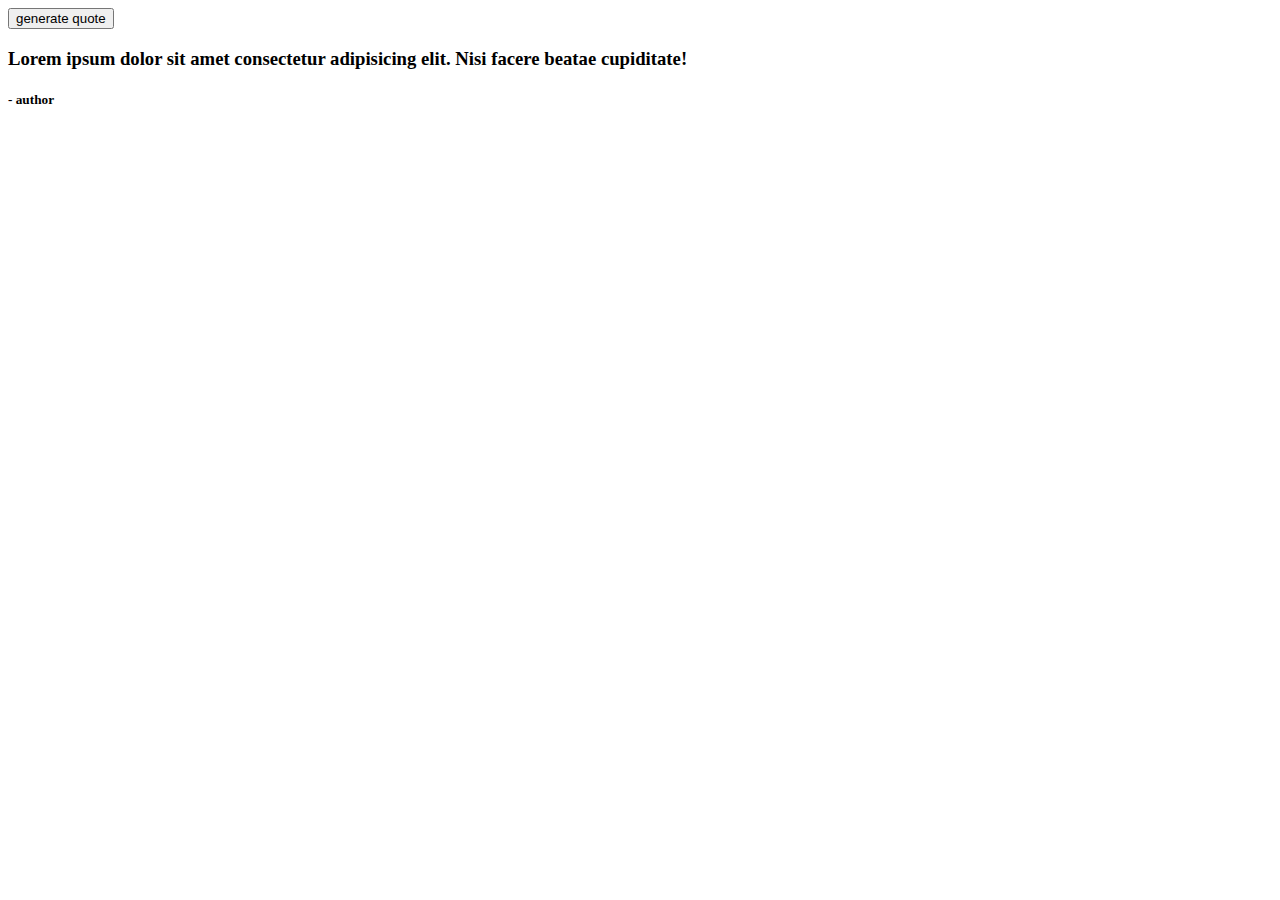
<file: displayAutoQuote/index.html>
<!DOCTYPE html>
<html lang="en">
    <head>
        <!-- Required meta tags -->
        <meta charset="utf-8" />
        <meta name="viewport" content="width=device-width, initial-scale=1" />

        <!-- Bootstrap CSS -->
        <link
            href="https://cdn.jsdelivr.net/npm/bootstrap@5.0.2/dist/css/bootstrap.min.css"
            rel="stylesheet"
            integrity="sha384-EVSTQN3/azprG1Anm3QDgpJLIm9Nao0Yz1ztcQTwFspd3yD65VohhpuuCOmLASjC"
            crossorigin="anonymous"
        />

        <title>RandomQuoteGenarator</title>
        <link
            rel="stylesheet"
            href="https://cdnjs.cloudflare.com/ajax/libs/font-awesome/6.1.1/css/all.min.css"
            integrity="sha512-KfkfwYDsLkIlwQp6LFnl8zNdLGxu9YAA1QvwINks4PhcElQSvqcyVLLD9aMhXd13uQjoXtEKNosOWaZqXgel0g=="
            crossorigin="anonymous"
            referrerpolicy="no-referrer"
        />
    </head>
    <body>
        <div class="container">
            <div class="row max-height align-items-center">
                <div class="col-11 mx-auto col-md-6 quote-container p-5">
                    <button
                        class="btn-outline-primary text-capitalize my-4 d-bolock max-auto"
                        id="generate-btn"
                    >
                        generate quote
                    </button>
                    <h3 class="text-muted">
                        <span class="quote-icon mr-3"
                            ><i class="fas fa-quote-left fa-3x"></i>
                        </span>
                        <span id="quote">
                            Lorem ipsum dolor sit amet consectetur adipisicing
                            elit. Nisi facere beatae cupiditate!
                        </span>
                    </h3>
                    <h5 class="text-right text-capitalize author">
                        -<span class="quote-author ml-3" id="auth">
                            author
                        </span>
                    </h5>
                </div>
            </div>
        </div>

        <script
            src="https://cdn.jsdelivr.net/npm/bootstrap@5.0.2/dist/js/bootstrap.bundle.min.js"
            integrity="sha384-MrcW6ZMFYlzcLA8Nl+NtUVF0sA7MsXsP1UyJoMp4YLEuNSfAP+JcXn/tWtIaxVXM"
            crossorigin="anonymous"
        ></script>

        <script src="min.js"></script>
    </body>
</html>
</file>
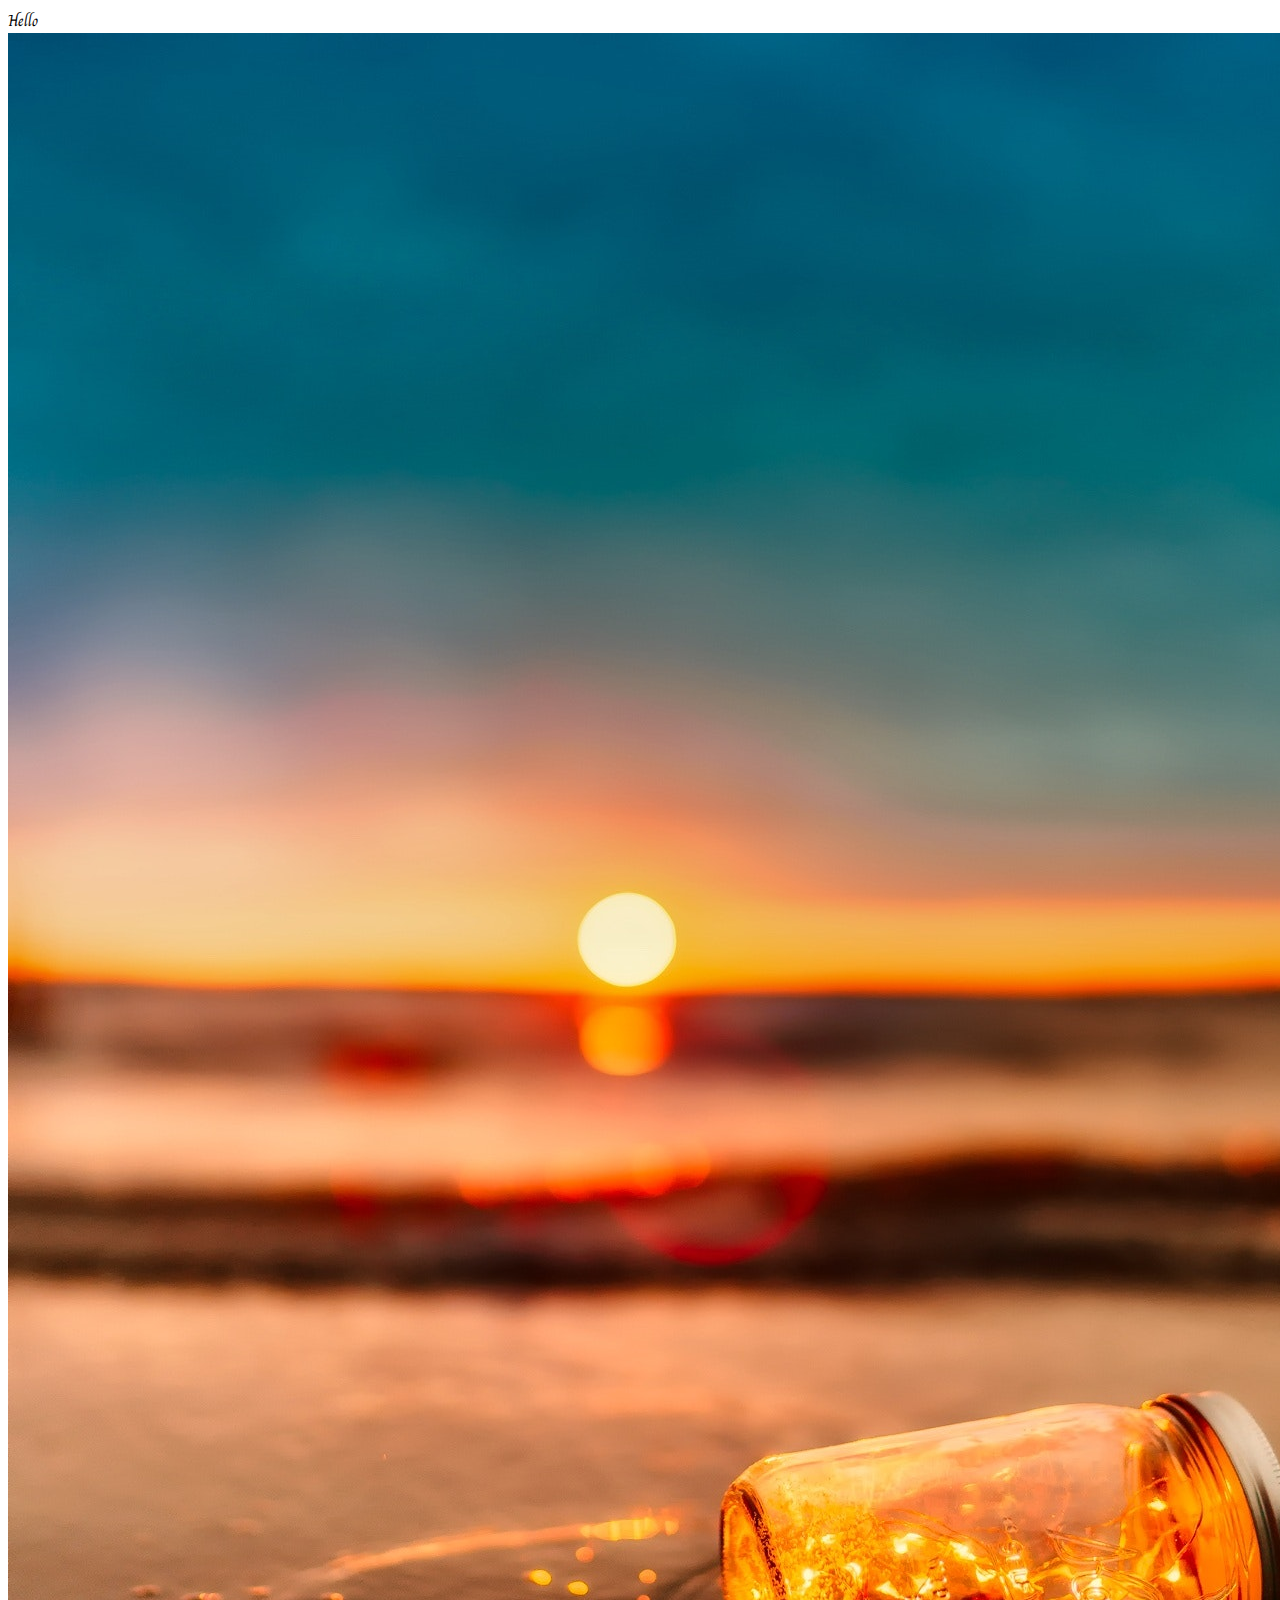
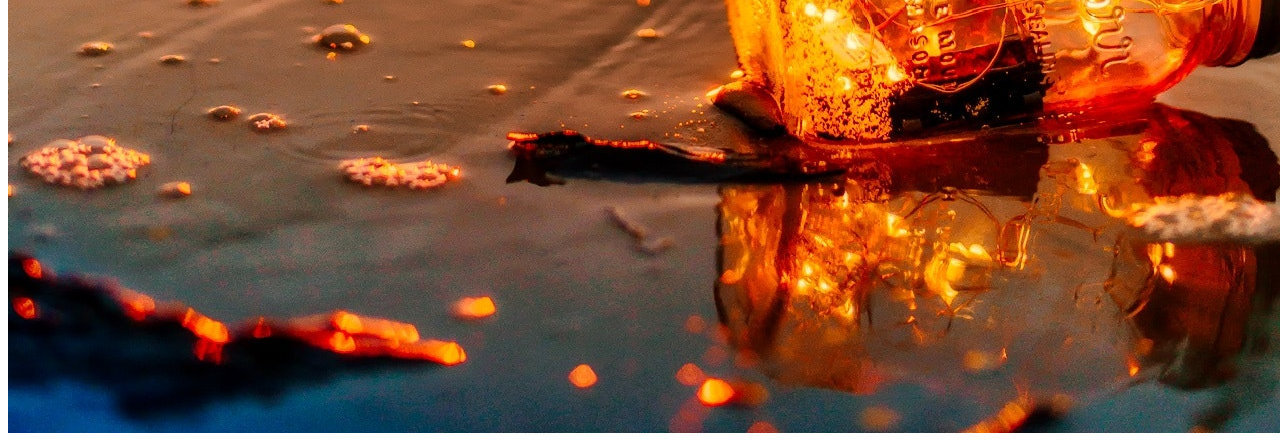
<file: domProject/index.html>
<!DOCTYPE html>
<html lang="en">
    <head>
        <!-- Required meta tags -->
        <meta charset="utf-8" />
        <meta name="viewport" content="width=device-width, initial-scale=1" />

        <!-- Bootstrap CSS -->
        <link
            href="https://cdn.jsdelivr.net/npm/bootstrap@5.0.2/dist/css/bootstrap.min.css"
            rel="stylesheet"
            integrity="sha384-EVSTQN3/azprG1Anm3QDgpJLIm9Nao0Yz1ztcQTwFspd3yD65VohhpuuCOmLASjC"
            crossorigin="anonymous"
        />

        <!-- google fronts -->
        <link rel="preconnect" href="https://fonts.googleapis.com" />
        <link rel="preconnect" href="https://fonts.gstatic.com" crossorigin />
        <link
            href="https://fonts.googleapis.com/css2?family=Charm&family=League+Gothic&family=Open+Sans&family=Roboto&display=swap"
            rel="stylesheet"
        />

        <!-- main css -->

        <link rel="stylesheet" href="css/main.css" />

        <!-- fontaswome -->

        <link
            rel="stylesheet"
            href="https://cdnjs.cloudflare.com/ajax/libs/font-awesome/6.1.1/css/all.min.css"
            integrity="sha512-KfkfwYDsLkIlwQp6LFnl8zNdLGxu9YAA1QvwINks4PhcElQSvqcyVLLD9aMhXd13uQjoXtEKNosOWaZqXgel0g=="
            crossorigin="anonymous"
            referrerpolicy="no-referrer"
        />

        <title>dom project</title>
    </head>
    <body>
        <div class="container">
            <div class="row">
                <div class="col-4">Hello</div>
                <div class="col-4"><i class="fab fa-facebook"></i></div>
                <div class="col-4">
                    <img class="img-fluid" src="./img/beach.jpg" alt=""
                    class="img-fluid"
                </div>
            </div>
        </div>

        <!-- jquery -->

        <script src="js/jquery-3.6.0.min.js"></script>
        <!-- bootstrap js -->
        <script
            src="https://cdn.jsdelivr.net/npm/bootstrap@5.0.2/dist/js/bootstrap.bundle.min.js"
            integrity="sha384-MrcW6ZMFYlzcLA8Nl+NtUVF0sA7MsXsP1UyJoMp4YLEuNSfAP+JcXn/tWtIaxVXM"
            crossorigin="anonymous"
        ></script>

        <!-- google fronts -->
        <link rel="preconnect" href="https://fonts.googleapis.com" />
        <link rel="preconnect" href="https://fonts.gstatic.com" crossorigin />
        <link
            href="https://fonts.googleapis.com/css2?family=Charm&family=League+Gothic&family=Open+Sans&family=Roboto&display=swap"
            rel="stylesheet"
        />

        <!-- main js -->
        <script src="./js/script.js"></script>
    </body>
</html>
</file>
<file: domProject/css/main.css>
body {
    font-family: 'Charm', cursive;
}
</file>
